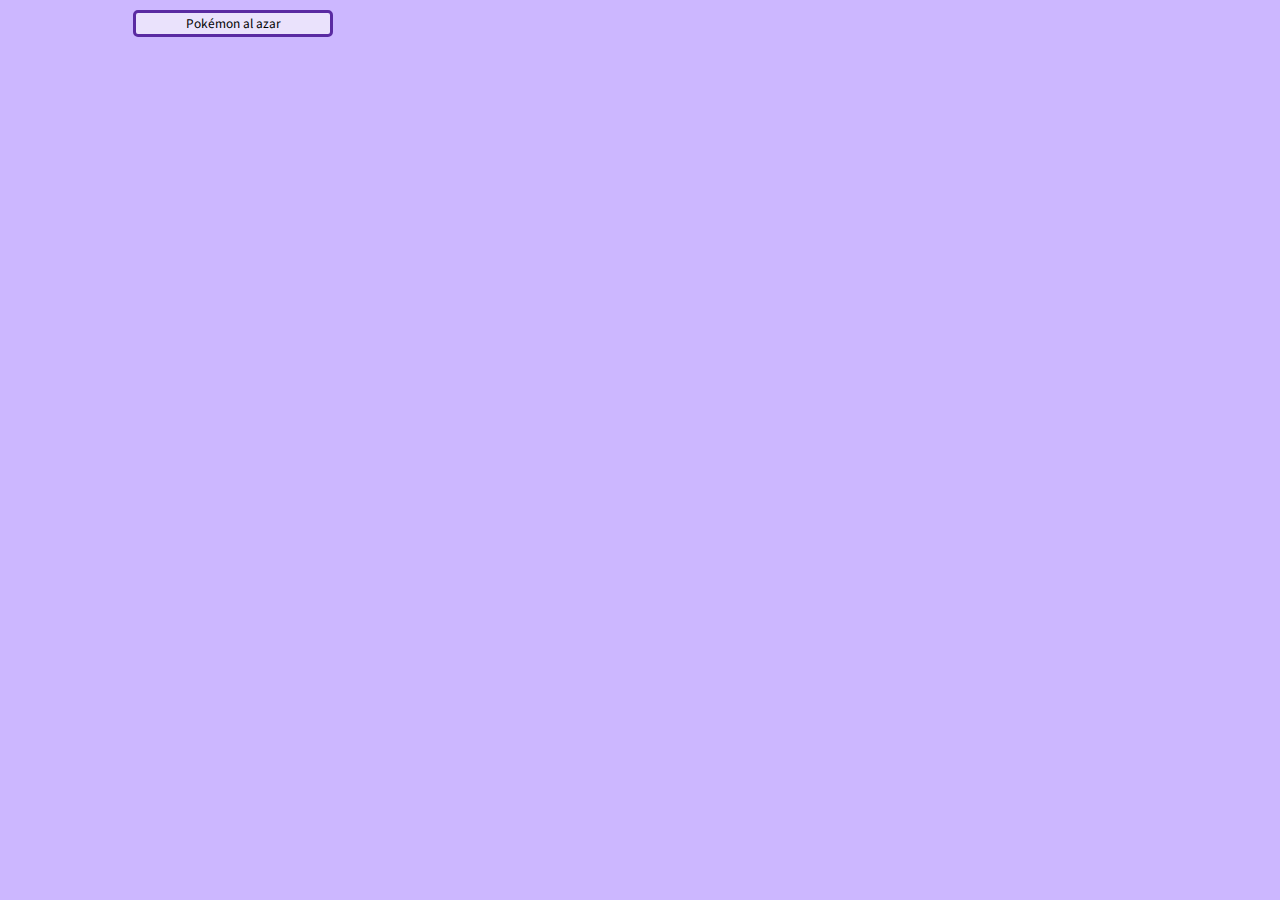
<file: alazar.html>
<!DOCTYPE html>
<html lang="en">

<head>
    <meta charset="UTF-8">
    <meta http-equiv="X-UA-Compatible" content="IE=edge">
    <meta name="viewport" content="width=device-width, initial-scale=1.0">

    <link rel="stylesheet" href="estilos/estilos.css">
    <link rel="stylesheet" href="estilos/tipos.css">

    <link rel="preconnect" href="https://fonts.googleapis.com">
    <link rel="preconnect" href="https://fonts.gstatic.com" crossorigin>
    <link href="https://fonts.googleapis.com/css2?family=Source+Sans+Pro:ital,wght@0,200;0,300;0,400;0,600;0,700;0,900;1,200;1,300;1,400;1,600;1,700;1,900&display=swap" rel="stylesheet">

    <link rel="icon" href="favicon.ico">
    <title>Pokémon al azar</title>
</head>

<body>
    <div id="botonn">
    <button id="apiButton">Pokémon al azar</button></div>
    <br><br>
    <!-- <pre id="apiData"></pre> -->
    <div id="tarjeta">
        <p id="numero">
            #
        </p>
        <p id="name">
            <!-- Nombre: -->
        </p>
        <p id="tipos"> <!-- Tipo/s:-->
            <span id="tipo1" class= "formatoTipo1"></span>
            <span id="tipo2" class= "formatoTipo2"></span>
        </p>
        <div id="contImagen">
            <img id="imagen" src="placeholder.png" width="180">
            <p id="hoverInfo">Al pasar sobre la imagen se verá <br>su versión shiny (variocolor).</p>
        </div>
    </div>
    
    <script src="scripts/pruebita.js"></script>
</body>

</html>
</file>
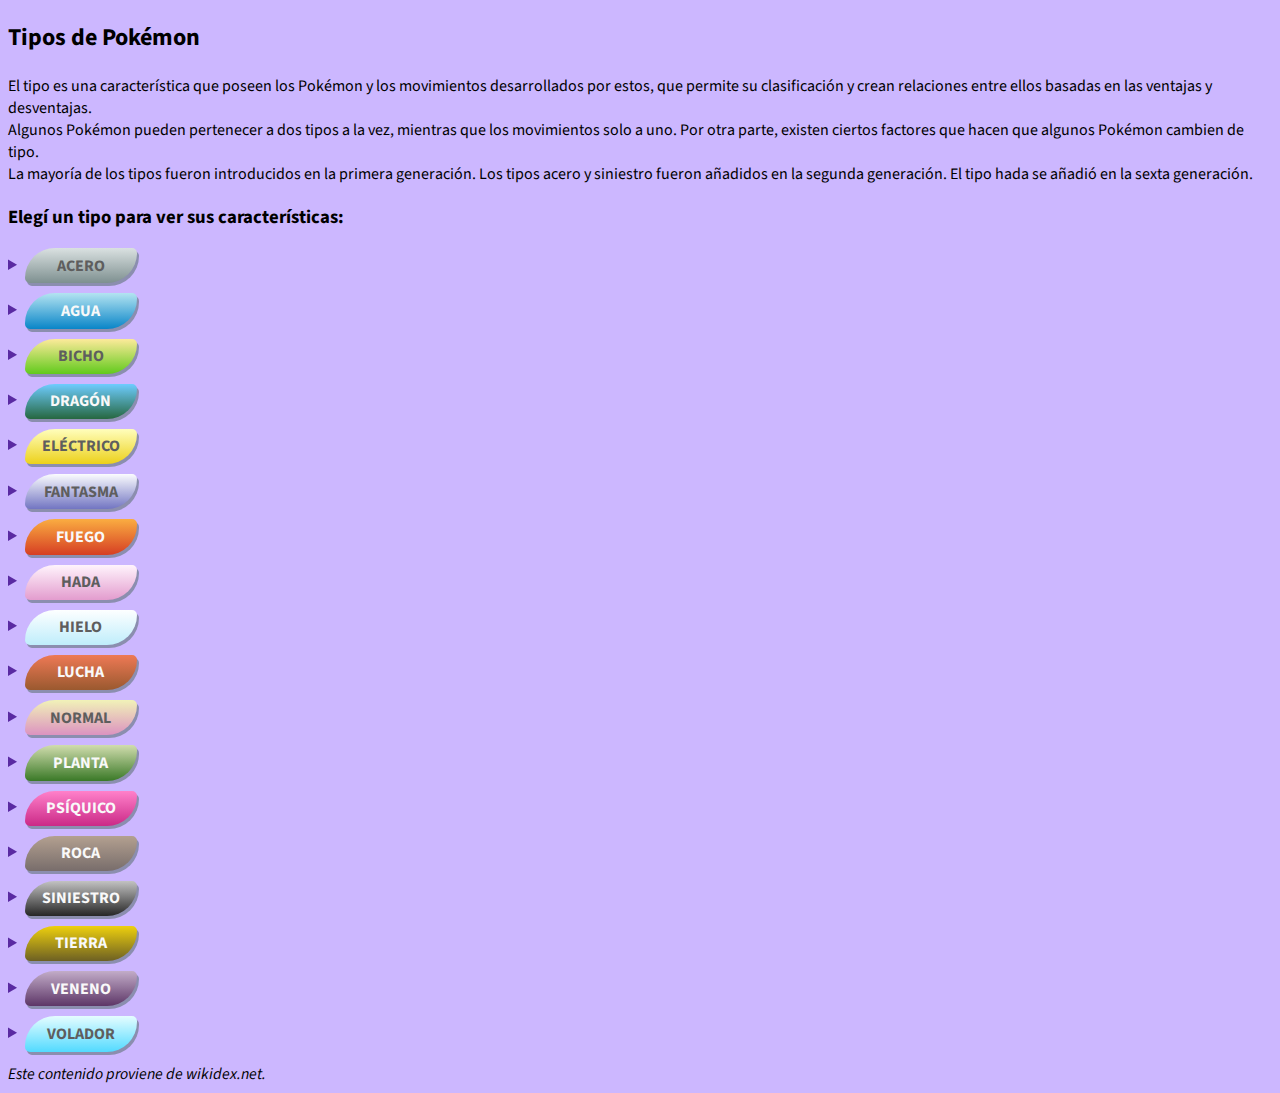
<file: tipos.html>
<!DOCTYPE html>
<html lang="es">
<head>
    <meta charset="UTF-8">
    <meta http-equiv="X-UA-Compatible" content="IE=edge">
    <meta name="viewport" content="width=device-width, initial-scale=1.0">
    <link rel="stylesheet" href="estilos/estilos.css">
    <link rel="stylesheet" href="estilos/tipos.css">

    <link rel="preconnect" href="https://fonts.googleapis.com">
    <link rel="preconnect" href="https://fonts.gstatic.com" crossorigin>
    <link href="https://fonts.googleapis.com/css2?family=Source+Sans+Pro:ital,wght@0,200;0,300;0,400;0,600;0,700;0,900;1,200;1,300;1,400;1,600;1,700;1,900&display=swap" rel="stylesheet">

    <link rel="icon" href="favicon.ico">
    <title>Tipos</title>
</head>
<body>
    <main>
        <h2>Tipos de Pokémon</h2>
        <p>El tipo es una característica que poseen los Pokémon y los movimientos desarrollados por estos, que permite su clasificación y crean relaciones entre ellos basadas en las ventajas y desventajas.<br>
        Algunos Pokémon pueden pertenecer a dos tipos a la vez, mientras que los movimientos solo a uno. Por otra parte, existen ciertos factores que hacen que algunos Pokémon cambien de tipo.<br>
        La mayoría de los tipos fueron introducidos en la primera generación. Los tipos acero y siniestro fueron añadidos en la segunda generación. El tipo hada se añadió en la sexta generación.<br></p>
       
        
        <h3>Elegí un tipo para ver sus características:</h3>
        <details><summary><span class="cTipo format-steel">ACERO</span></summary>
            <p>
                Los Pokémon de tipo acero destacan por tener altas defensas y poca velocidad. No se pueden envenenar en condiciones normales y no reciben daño por tormentas de arena. Son muy buenos luchadores: los ataques físicos raras veces les causan mucho daño. Su punto débil puede resultar ser la velocidad y la debilidad a los ataques de tipo fuego, tierra y lucha.<br>
                Los Pokémon de este tipo se ubican principalmente en cuevas y cavernas, aunque hay algunos que se pueden encontrar en zonas urbanas como fábricas o centrales eléctricas.
            </p>
        </details>  
        <details><summary><span class="cTipo format-water">AGUA</span></summary>
            <p>
                Suelen adaptarse a cualquier situación o condición climática, ya que el agua puede adoptar cualquier forma en cualquier momento. La mayoría pertenecen también a otros tipos. Por esto, se dice que los Pokémon de agua son muy adaptables y su dinamismo los hace destacarse en concursos, presentaciones y evasión de ataques. Como viven en el agua, muchos de ellos están provistos de aletas.<br>
                Los Pokémon de agua resultan poco eficaces y débiles frente al tipo planta. Sin embargo, muchos Pokémon de agua son también tipo hielo o pueden aprender ataques de hielo, que resultan efectivos contra los de planta, disminuyendo así esta desventaja. El otro tipo elemental que representa una amenaza para los Pokémon de agua es el eléctrico, exceptuando a los que poseen el tipo tierra como secundario, otorgándoles inmunidad.
                Algunos Pokémon del tipo agua necesitan la piedra agua para evolucionar.
            </p>
        </details>  
        <details><summary><span class="cTipo format-bug">BICHO</span></summary>
            <p>
                Este grupo de Pokémon se caracteriza por su crecimiento rápido, ya que, en general, no tardan mucho en evolucionar. Viven primordialmente en los bosques y zonas aledañas, algunos son un poco más difíciles de divisar debido a que se encuentran en copas de árboles donde anidan. Muchos de los Pokémon de tipo bicho tienen como tipo secundario volador, lo cual los hace más resistentes a los ataques del tipo planta y tipo lucha, pero los hace más débiles al tipo roca.<br>
            </p>
        </details>
        <details><summary><span class="cTipo format-dragon">DRAGÓN</span></summary>
            <p>
                Es un tipo elemental ancestral que se caracteriza por ser dificil de atrapar y entrenar. Muchos de los últimos Pokémon legendarios descubiertos son del tipo dragón. Los movimientos de tipo dragón solo son efectivos contra Pokémon de su propio tipo. Son débiles contra los tipos hielo y hada.
            </p>
        </details>
        <details><summary><span class="cTipo format-electric">ELÉCTRICO</span></summary>
            <p>
                Los Pokémon de tipo eléctrico tienen hábitats variados, desde bosques y praderas, hasta ciudades y centrales eléctricas. Los Pokémon de tipo dragón, eléctrico y planta son resistentes al tipo eléctrico, y aún más los de tipo tierra, quienes son inmunes a sus ataques. <br>
                Los Pokémon de este tipo almacenan electricidad estática en sus cuerpos y luego la liberan en forma de rayos por diferentes partes: mejillas, colas, orejas o antenas. Pero cuando un Pokémon de este tipo absorbe demasiada electricidad (ya sea por tormentas o aparatos elécticos), puede llegar a ser muy peligroso, debido a que consiguen demasiada energía contenida en su interior que no puede ser liberada en poco tiempo, haciéndolos enfermar. Cuando eso pasa, hay que quitarles la electricidad en exceso a la mayor brevedad posible antes de que, en el peor de los casos, el Pokémon se sobrecargue y explote.
            </p>
        </details>
        <details><summary><span class="cTipo format-ghost">FANTASMA</span></summary>
            <p>
                Los Pokémon que pertenecen al tipo fantasma, generalmente, se relacionan con el terror, lo oscuro y el más allá. Suelen vivir en casas abandonadas, cementerios, torres fúnebres y lugares oscuros e inhabitados. Gran parte de estos Pokémon esbozan una sonrisa siniestra y tenebrosa. Otra característica es que son traviesos, les encanta gastarles bromas pesadas a los humanos y otros Pokémon. También les encantan ver la cara de miedo de las personas que invaden su territorio. Lo curioso de estos Pokémon es que, cuanto más miedo se les tenga, estos lo absorberán y serán más fuertes.   
            </p>
        </details>
        <details><summary><span class="cTipo format-fire">FUEGO</span></summary>
            <p>
                Los Pokémon de tipo fuego basan sus ataques, principalmente, en el control de este elemento; y la mayoría pueden quemar al Pokémon oponente, mientras que ellos no sufren quemaduras.<br>
                Son apasionados y, algunos, de mal carácter. Viven en cuevas, zonas rocosas o áridas, e incluso cerca de volcanes activos. Sin embargo, también suelen andar por lugares verdes como las praderas. <br>
                Muchos de estos Pokémon desprenden llamaradas de sus cuerpos, lo cual, no les incomoda; y, dependiendo de su estado de ánimo, puede que estas llamas se aviven o disminuyan.<br>
                Algunos evolucionan utilizando una piedra fuego.
            </p>
        </details>
        <details><summary><span class="cTipo format-fairy">HADA</span></summary>
            <p>
                El tipo hada representa la pureza, la luz, el bien y el poder mágico, y los Pokémon de este tipo usan poderes sobrenaturales y místicos. Se suelen encontrar, principalmente, en zonas al aire libre, rodeadas de flores. Por lo general, tienen un nivel alto de defensa especial y puntos de salud. Otra particularidad es que la mayoría de los Pokémon hada pueden aprender el movimiento deseo, tal vez debido a la idea de que las hadas pueden cumplir deseos o sueños. Los tipos veneno y acero son sus debilidades. Suelen tener un aspecto tierno y suave, pero a la vez son muy poderosos.
            </p>
        </details>
        <details><summary><span class="cTipo format-ice">HIELO</span></summary>
            <p>
                Destacan por su gran resistencia y adaptación al medio frío o glaciar, como son las cimas de las montañas, las cavernas y cuevas heladas. Tienen la capacidad de congelar al enemigo en combate, mientras que ellos no pueden padecer dicho estado. Además, pueden realizar ataques devastadores, como frío polar, al cual son inmunes, y tampoco reciben daño por granizo.<br>
                Muchos Pokémon de este tipo representan seres vivos que se encuentran en regiones y paisajes helados, como lo son: osos polares, focas, leones marinos y morsas.
            </p>
        </details>
        <details><summary><span class="cTipo format-fighting">LUCHA</span></summary>
            <p>
                Los Pokémon lucha son especialistas en el combate cuerpo a cuerpo, especializándose en ataque físico. Suelen ser veloces luchadores con grandes puntos de ataque. <br>
                El hecho de que varios Pokémon de tipo lucha evolucionen de métodos especiales, hacen referencia a los viajes internos que realizan los luchadores en busca de conocimiento para triunfar o de la paz interior.
            </p>
        </details>
        <details><summary><span class="cTipo format-normal">NORMAL</span></summary>
            <p>
                Los Pokémon de tipo normal son los más diversos, con características variadas, desarrollos y requisitos para las evoluciones diferentes de cada uno, al igual que diferir en las zonas donde se pueden capturar, desde bosques, cuevas, montañas, ciudades, etc.<br>
                Tiene solo una debilidad, que es con el tipo lucha, pero, al mismo tiempo, es el tipo con menos fortalezas, ya que no es especialmente efectivo contra ningún tipo elemental de Pokémon.
            </p>
        </details>
        <details><summary><span class="cTipo format-grass">PLANTA</span></summary>
            <p>
                A los Pokémon de tipo planta les gusta cuidar de las flores y a los demás, pero también son grandes luchadores y son expertos en cambios de estado, pudiendo envenenar, paralizar o dormir al rival en combate, mientras que ellos son inmunes a movimientos con esporas y polvos.<br>
                Normalmente, su cuerpo suele ser similar a alguna especie vegetal. Estos Pokémon suelen desarrollar hojas, flores, entre otros, que tienen un crecimiento propio, pero que son controladas por el Pokémon. Otra característica es que pueden recuperar puntos de salud a través de ciertos movimientos como arraigo, drenadoras o síntesis.
            </p>
        </details>
        <details><summary><span class="cTipo format-psychic">PSÍQUICO</span></summary>
            <p>
                Los Pokémon de este tipo suelen ser muy inteligentes y, a menudo, se les atribuye capacidades como prever acciones futuras, hacer levitar objetos o incluso a ellos mismos. Se pueden localizar en cuevas o zonas cercanas a estas. 
                Sus debilidades son los tipos bicho y siniestro, y son inmunes al tipo fantasma.
            </p>
        </details>
        <details><summary><span class="cTipo format-rock">ROCA</span></summary>
            <p>
                El tipo roca destaca por su gran defensa frente a ataques físicos y no se caracterizan por ser muy veloces. Sin embargo, presenta varias debilidades con respecto a otros tipos. La mayoría de los movimientos de tipo roca, posee baja precisión a la hora de atacar.
                No reciben daño por tormentas de arena. 
                Muchos de ellos son Pokémon prehistóricos, y la única forma de recuperarlos es mediante sus fósiles, que preservan suficiente material genético para ser revividos. Gracias a este método de conservación, los Pokémon revividos poseen algunas combinaciones de tipos únicas, que no pueden ser halladas en ningún Pokémon moderno, como roca/planta o roca/hielo.
            </p>
        </details>    
        <details><summary><span class="cTipo format-dark">SINIESTRO</span></summary>
            <p>
                Como indica su nombre, representan la oscuridad y la maldad, o son criaturas más acostumbradas a la noche que al día. Los Pokémon de tipo siniestro son, en su mayoría, agresivos y misteriosos; por lo tanto, encontrar un tipo siniestro es un poco complicado. SOn fuertes contra el tipo psíquico y el tipo fantasma. <br>
                Suelen ser de carácter malicioso, cruel, fríos y astutos, pero no necesariamente malvados. Generalmente están basados en animales de la vida real que resultan intimidantes y aterradores, como lo son: lobos, pirañas, tiburones, escorpiones, cocodrilos y hasta grandes felinos.<br>
                A estos Pokémon les cuesta formar lazos de amistad con entrenadores, pero, al formar uno, debido a la barrera moral que rompen al hacerlo, este lazo jamás será roto, siendo muy fieles a su entrenador e incluso dando su vida por él.
            </p>
        </details>
        <details><summary><span class="cTipo format-ground">TIERRA</span></summary>
            <p>
                Los Pokémon de este tipo suelen tener temor al tipo agua, igual que los de tipo roca. Se pueden hallar en cuevas o zonas rocosas. Los Pokémon de tipo volador son inmunes a la mayoría de los ataques de este tipo, al igual que los que tengan la habilidad levitación. Esto se compensa con el hecho de que muchos de los Pokémon tipo tierra aprenden movimientos de tipo roca, que son muy eficaces al tipo volador. Destacan por ser inmunes ante ataques eléctricos y no reciben daño por tormentas de arena. Son buenos combatientes y poseen ataques sumamente devastadores, como fisura y terremoto.
            </p>
        </details>
        <details><summary><span class="cTipo format-poison">VENENO</span></summary>
            <p>
                Suelen encontrarse en zonas donde hay cuevas, pantanos o en sus cercanías. Muchos Pokémon de este tipo pueden expulsar de sus cuerpos distintas sustancias nocivas como gases, ácidos, venenos, esporas u olores malolientes. También, están basados en seres vivientes que son, generalmente, venenosos, como serpientes, arañas, ranas, insectos, plantas y hongos; y, también, en objetos contaminantes como lodo y bolsas de basura. Un Pokémon de tipo veneno no puede ser envenenado.
            </p>
        </details>
        <details><summary><span class="cTipo format-flying">VOLADOR</span></summary>
            <p>
                Los Pokémon de tipo volador son rápidos y con ataques que normalmente son de contacto físico, o en los que utilizan el viento a su favor. En su mayoría, los Pokémon de tipo volador poseen alas, aunque hay excepciones. Son inmunes al tipo tierra, puesto que, al volar, los ataques de este tipo no les afectan. Tampoco pueden ser envenenados al entrar a un campo de combate con púas tóxicas ni recibir daño de púas.<br>
                Los Pokémon de tipo volador tienen algunas desventajas: los ataques eléctricos pueden paralizar a los Pokémon voladores haciéndolos caer bruscamente, y los de hielo pueden congelar sus alas con la misma consecuencia. Los Pokémon de tipo roca son tan duros que los ataques de los voladores no les producen apenas daño, y tienen ventaja sobre los tipo planta y bicho, por una cuestión natural.
            </p>
        </details>

        <i>Este contenido proviene de wikidex.net.</i>
    </main>
</body>
</html>
</file>
<file: estilos/estilos.css>
/* @import url('https://fonts.googleapis.com/css2?family=Source+Sans+Pro:ital,wght@0,200;0,300;0,400;0,600;0,700;0,900;1,200;1,300;1,400;1,600;1,700;1,900&display=swap'); */

/* declaración de variables para que sea más fácil modificar y darle un estilo a todo el sitio*/
* {
    --font-family: 'Source Sans Pro', sans-serif;
    --normal-font: 400;
    --bold-font: 700;
    --bolder-font: 900;
    --primary-shadow: #8b8eaf;
    --secondary-shadow: #a17a69;
    /* --bottom-margin: 0.5rem;
    --bottom-margin-2: 1rem;
    --line-height: 1.7rem;
    --transition: 0.3s;
    margin: 0;
    padding: 0;
    box-sizing: border-box; */
    --blanco: #FFFFFF;
    --color1: #5A2AA2;
    --color2: #7331CB;
    --color3: #A47DFF;
    --color4: #F3A806;
    --color5: #EA9406;
    --color6: #eae2fc;
}

/* ESTILOS GENERALES */
* {
    font-family: var(--font-family);
}

body {
    background-color: var(--color3);
}


#text {
    color: #303030;
}

h1 {
    font-size: 5em;
    font-weight: bold;
    color: #feffff;
    background: var(--color2);
    margin-top: 10px;
    text-align: center;
    justify-content: center;
}


/* Botón al azar */
#apiButton {
    background-color: var(--color6);
    border-radius: 5px;
    text-align: center;
    border: 3px solid var(--color1);
    width: 200px;
}
#botonn {
    text-align: center;
    width: 430px;
    padding: 0;
    margin: 10px;
}

/*contenedor de la info del Pokémon random */
#tarjeta {
    /* display: flex;
    flex-direction: column;
    flex-basis: 520px;
    flex-shrink: 2; */
    /* text-align: center; */
    /* justify-content: center; */
    display: none;
    width: 400px;
    border: 5px solid var(--color1);
    background-color: var(--color6);
    border-radius: 20px;
    padding: 5px 15px;
}

#numero {
    font-weight: bold;
    font-size: 2em;
    margin: 0.2em 0 0;
}

#name {
    /* height: 2em; me prepara el lugar vacío */
    font-size: 2em;
    font-weight: bold;
    margin: 0.2em 0;
    text-transform: uppercase;
}

#tipos {
    height: 2em;
    font-size: 1em;
    font-weight: bold;
    text-align: center;
    margin: 0 0 1em;
    text-transform: uppercase;
}

#hoverInfo {
    font-size: 0.8em;
    margin: 0 0 2emp;
}

span {
    display: inline-block;
    width: 7em;
    height: 1.5em;
    text-align: center;
    border-radius: 30px 5px;
    font-weight: bold;
    padding-top: 0.4em;
    padding-bottom: 0.3em;
}

img {
    padding: 20px;
    background-color: var(--color3);
    margin: 1em 0;
    border: 5px solid var(--color1);
    border-radius: 20px;
    width: 200px;
    transition: 0.4s;
    object-fit: cover;
}

img:hover {
    transform: scale(1.1);
    /* filter: blur(0px) */
}
</file>
<file: estilos/tipos.css>
* {
    --font-family: 'Source Sans Pro', sans-serif;
    --normal-font: 400;
    --bold-font: 700;
    --bolder-font: 900;
    --primary-shadow: #8b8eaf;
    --secondary-shadow: #a17a69;
    --blanco: #FFFFFF;
    --color1: #5A2AA2;
    --color2: #7331CB;
    --color3: #ccb7ff;
    --color4: #F3A806;
    --color5: #EA9406;
    --font-dark: #5e5e5e;
    --font-light: #f9f9f9;
}


* {
    /* text-align: center; */
    justify-content: center;
    vertical-align: middle;
}


details {
    text-align: left;
    justify-content: left;

}

summary {
    cursor: pointer;
    outline: none;
    margin-bottom: 10px;
}

::marker {
    color: var(--color1); /* podría probar transparent */
}

details > p {
    padding: 0.5em 0.5em;
    background: var(--color6);
    border-radius: 5px;
}

.cTipo, #numero, #name, #tipos, #imagen, #contImagen, #hoverInfo {
    text-align: center;
}

/* ACÁ VAN LOS ESTILOS QUE CORRESPONDEN A LOS COLORES DE FONDO Y LETRAS DE LOS TIPOS*/

.cTipo, #tipo1, #tipo2 {
    box-shadow: 2px 3px var(--primary-shadow);
    /* offset-x | offset-y | blur-radius | spread-radius | color */
}

.format-bug {
    background: -webkit-linear-gradient(180deg, #fdea9a 0%, #61ca1c 100%);
    background: -ms-linear-gradient(180deg, #fdea9a 0%, #61ca1c 100%);
    background: -moz-linear-gradient(180deg, #fdea9a 0%, #61ca1c 100%);
    background: -o-linear-gradient(180deg, #fdea9a 0%, #61ca1c 100%);
    background: linear-gradient(180deg, #fdea9a 0%, #61ca1c 100%);
    background-color: #61ca1c;
    color: var(--font-dark)
}

.format-dark {
    background: -webkit-linear-gradient(180deg, #c2c2c2 0%, #262626 100%);
    background: -ms-linear-gradient(180deg, #c2c2c2 0%, #262626 100%);
    background: -moz-linear-gradient(180deg, #c2c2c2 0%, #262626 100%);
    background: -o-linear-gradient(180deg, #c2c2c2 0%, #262626 100%);
    background: linear-gradient(180deg, #c2c2c2 0%, #262626 100%);
    background-color: #707070;
    color: var(--font-light)
}

.format-dragon {
    background: -webkit-linear-gradient(180deg, #6eccff 0%, #266740 100%);
    background: -ms-linear-gradient(180deg, #6eccff 0%, #266740 100%);
    background: -moz-linear-gradient(180deg, #6eccff 0%, #266740 100%);
    background: -o-linear-gradient(180deg, #6eccff 0%, #266740 100%);
    background: linear-gradient(180deg, #6eccff 0%, #266740 100%);
    background-color: #0c3b1f;
    color: var(--font-light)
}

.format-electric {
    background: -webkit-linear-gradient(180deg, #fffebc 0%, #ecd11b 100%);
    background: -ms-linear-gradient(180deg, #fffebc 0%, #ecd11b 100%);
    background: -moz-linear-gradient(180deg, #fffebc 0%, #ecd11b 100%);
    background: -o-linear-gradient(180deg, #fffebc 0%, #ecd11b 100%);
    background: linear-gradient(180deg, #fffebc 0%, #ecd11b 100%);
    background-color: #eed535;
    color: var(--font-dark)
}

.format-fairy {
    background: -webkit-linear-gradient(180deg, #fff4fc 0%, #e39cce 100%);
    background: -ms-linear-gradient(180deg, #fff4fc 0%, #e39cce 100%);
    background: -moz-linear-gradient(180deg, #fff4fc 0%, #e39cce 100%);
    background: -o-linear-gradient(180deg, #fff4fc 0%, #e39cce 100%);
    background: linear-gradient(180deg, #fff4fc 0%, #e39cce 100%);
    background-color: #e39cce;
    color: var(--font-dark)
}

.format-fighting {
    background: -webkit-linear-gradient(180deg, #ee7955 0%, #9a592f 100%);
    background: -ms-linear-gradient(180deg, #ee7955 0%, #9a592f 100%);
    background: -moz-linear-gradient(180deg, #ee7955 0%, #9a592f 100%);
    background: -o-linear-gradient(180deg, #ee7955 0%, #9a592f 100%);
    background: linear-gradient(180deg, #ee7955 0%, #9a592f 100%);
    background-color: #9a6d50;
    color: var(--font-light)
}

.format-fire {
    background: -webkit-linear-gradient(180deg, #faad41 0%, #d63e23 100%);
    background: -ms-linear-gradient(180deg, #faad41 0%, #d63e23 100%);
    background: -moz-linear-gradient(180deg, #faad41 0%, #d63e23 100%);
    background: -o-linear-gradient(180deg, #faad41 0%, #d63e23 100%);
    background: linear-gradient(180deg, #faad41 0%, #d63e23 100%);
    background-color: #d63e23;
    color: var(--font-light)
}

.format-flying {
    background: -webkit-linear-gradient(180deg, #e5fdff 0%, #52daff 100%);
    background: -ms-linear-gradient(180deg, #e5fdff 0%, #52daff 100%);
    background: -moz-linear-gradient(180deg, #e5fdff 0%, #52daff 100%);
    background: -o-linear-gradient(180deg, #e5fdff 0%, #52daff 100%);
    background: linear-gradient(180deg, #e5fdff 0%, #52daff 100%);
    background-color: #1ec7f6;
    color: var(--font-dark)
}

.format-ghost {
    background: -webkit-linear-gradient(180deg, #fbfcfe 0%, #7275c2 100%);
    background: -ms-linear-gradient(180deg, #fbfcfe 0%, #7275c2 100%);
    background: -moz-linear-gradient(180deg, #fbfcfe 0%, #7275c2 100%);
    background: -o-linear-gradient(180deg, #fbfcfe 0%, #7275c2 100%);
    background: linear-gradient(180deg, #fbfcfe 0%, #7275c2 100%);
    background-color: #7275c2;
    color: var(--font-dark)
}

.format-grass {
    background: -webkit-linear-gradient(180deg, #d1ddae 0%, #3a7927 100%);
    background: -ms-linear-gradient(180deg, #d1ddae 0%, #3a7927 100%);
    background: -moz-linear-gradient(180deg, #d1ddae 0%, #3a7927 100%);
    background: -o-linear-gradient(180deg, #d1ddae 0%, #3a7927 100%);
    background: linear-gradient(180deg, #d1ddae 0%, #3a7927 100%);
    background-color: #3a7927;
    color: var(--font-light)
}

.format-ground {
    background: -webkit-linear-gradient(180deg, #eed00e 0%, #6d6023 100%);
    background: -ms-linear-gradient(180deg, #eed00e 0%, #6d6023 100%);
    background: -moz-linear-gradient(180deg, #eed00e 0%, #6d6023 100%);
    background: -o-linear-gradient(180deg, #eed00e 0%, #6d6023 100%);
    background: linear-gradient(180deg, #eed00e 0%, #6d6023 100%);
    background-color: #6d6023;
    color: var(--font-light)
}

.format-ice {
    background: -webkit-linear-gradient(180deg, #fdffff 0%, #bfedfb 100%);
    background: -ms-linear-gradient(180deg, #fdffff 0%, #bfedfb 100%);
    background: -moz-linear-gradient(180deg, #fdffff 0%, #bfedfb 100%);
    background: -o-linear-gradient(180deg, #fdffff 0%, #bfedfb 100%);
    background: linear-gradient(180deg, #fdffff 0%, #bfedfb 100%);
    background-color: #bfedfb;
    color: var(--font-dark)
}

.format-normal {
    background: -webkit-linear-gradient(180deg, #f1f2b8 0%, #dc93c0 100%);
    background: -ms-linear-gradient(180deg, #f1f2b8 0%, #dc93c0 100%);
    background: -moz-linear-gradient(180deg, #f1f2b8 0%, #dc93c0 100%);
    background: -o-linear-gradient(180deg, #f1f2b8 0%, #dc93c0 100%);
    background: linear-gradient(180deg, #f1f2b8 0%, #dc93c0 100%);
    background-color: #f1f2b8;
    color: var(--font-dark)
}

.format-poison {
    background: -webkit-linear-gradient(180deg, #c2acc8 00%, #5d3667 100%);
    background: -ms-linear-gradient(180deg, #c2acc8 00%, #5d3667 100%);
    background: -moz-linear-gradient(180deg,  #c2acc8 00%, #5d3667 100%);
    background: -o-linear-gradient(180deg, #c2acc8 00%, #5d3667 100%);
    background: linear-gradient(180deg, #c2acc8 00%, #5d3667 100%);
    background-color: #5d3667;
    color: var(--font-light)
}

.format-psychic {
    background: -webkit-linear-gradient(180deg, #ff81ca 0%, #cb2987 100%);
    background: -ms-linear-gradient(180deg, #ff81ca 0%, #cb2987 100%);
    background: -moz-linear-gradient(180deg, #ff81ca 0%, #cb2987 100%);
    background: -o-linear-gradient(180deg, #ff81ca 0%, #cb2987 100%);
    background: linear-gradient(180deg, #ff81ca 0%, #cb2987 100%);
    background-color: #cb2987;
    color: var(--font-light)
}

.format-rock {
    background: -webkit-linear-gradient(180deg, #b3a090 0%, #786d6b 100%);
    background: -ms-linear-gradient(180deg, #b3a090 0%, #786d6b 100%);
    background: -moz-linear-gradient(180deg, #b3a090 0%, #786d6b 100%);
    background: -o-linear-gradient(180deg, #b3a090 0%, #786d6b 100%);
    background: linear-gradient(180deg, #b3a090 0%, #786d6b 100%);
    background-color: #786d6b;
    color: var(--font-light)
}

.format-steel {
    background: -webkit-linear-gradient(180deg, #dae1e1 0%, #7e9090 100%);
    background: -ms-linear-gradient(180deg, #dae1e1 0%, #7e9090 100%);
    background: -moz-linear-gradient(180deg, #dae1e1 0%, #7e9090 100%);
    background: -o-linear-gradient(180deg, #dae1e1 0%, #7e9090 100%);
    background: linear-gradient(180deg, #dae1e1 0%, #7e9090 100%);
    background-color: #7e9090;
    color: var(--font-dark)
}

.format-water {
    background: -webkit-linear-gradient(180deg, #b4e4f1 0%, #0985c8 100%);
    background: -ms-linear-gradient(180deg, #b4e4f1 0%, #0985c8 100%);
    background: -moz-linear-gradient(180deg, #b4e4f1 0%, #0985c8 100%);
    background: -o-linear-gradient(180deg, #b4e4f1 0%, #0985c8 100%);
    background: linear-gradient(180deg, #b4e4f1 0%, #0985c8 100%);
    background-color: #0985c8;
    color: var(--font-light)
}

.sinTipo {
    display: none;
}
</file>
